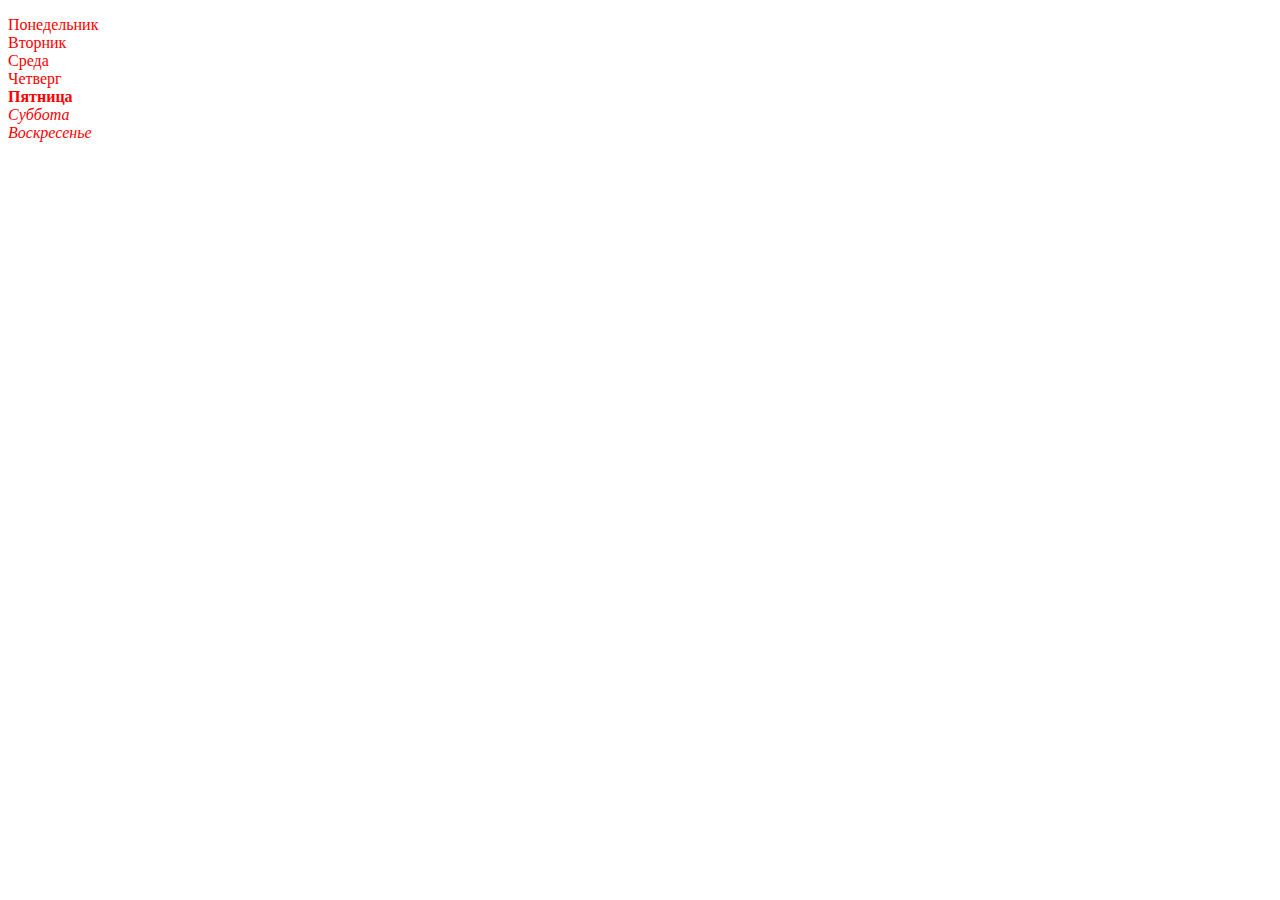
<file: index.html>
<!DOCTYPE html>
<html lang="en">

<head>
    <meta charset="UTF-8">
    <meta http-equiv="X-UA-Compatible" content="IE=edge">
    <meta name="viewport" content="width=device-width, initial-scale=1.0">
    <link rel="stylesheet" href="./style.css">
    <script defer src="./script.js"></script>
    <title>GitHub</title>

</head>

<body>

    <div>
        <p id="outArr"></p>
    </div>

</body>

</html>
</file>
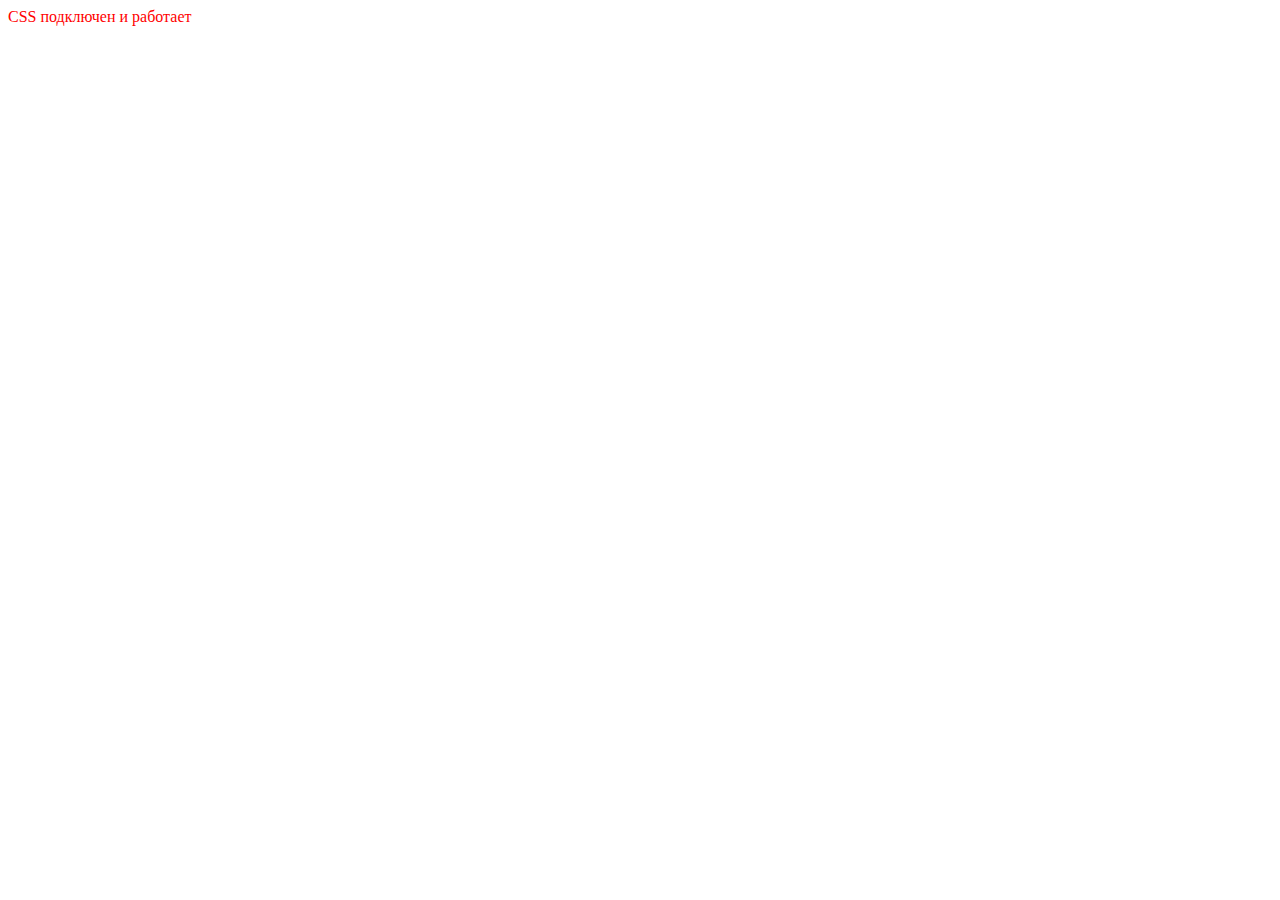
<file: difficult lesson05_2/index.html>
<!DOCTYPE html>
<html lang="en">

<head>
    <meta charset="UTF-8">
    <meta http-equiv="X-UA-Compatible" content="IE=edge">
    <meta name="viewport" content="width=device-width, initial-scale=1.0">
    <link rel="stylesheet" href="./style.css">
    <script defer src="./script.js"></script>
    <title>GitHub</title>

</head>

<body>

    <div>CSS подключен и работает</div>

</body>

</html>
</file>
<file: style.css>
body {
    color: red;
  }
  /* CCS только для проверки привязки к HTML */
</file>
<file: difficult lesson05_2/style.css>
body {
    color: red;
  }
  /* CCS только для проверки привязки к HTML */
</file>
